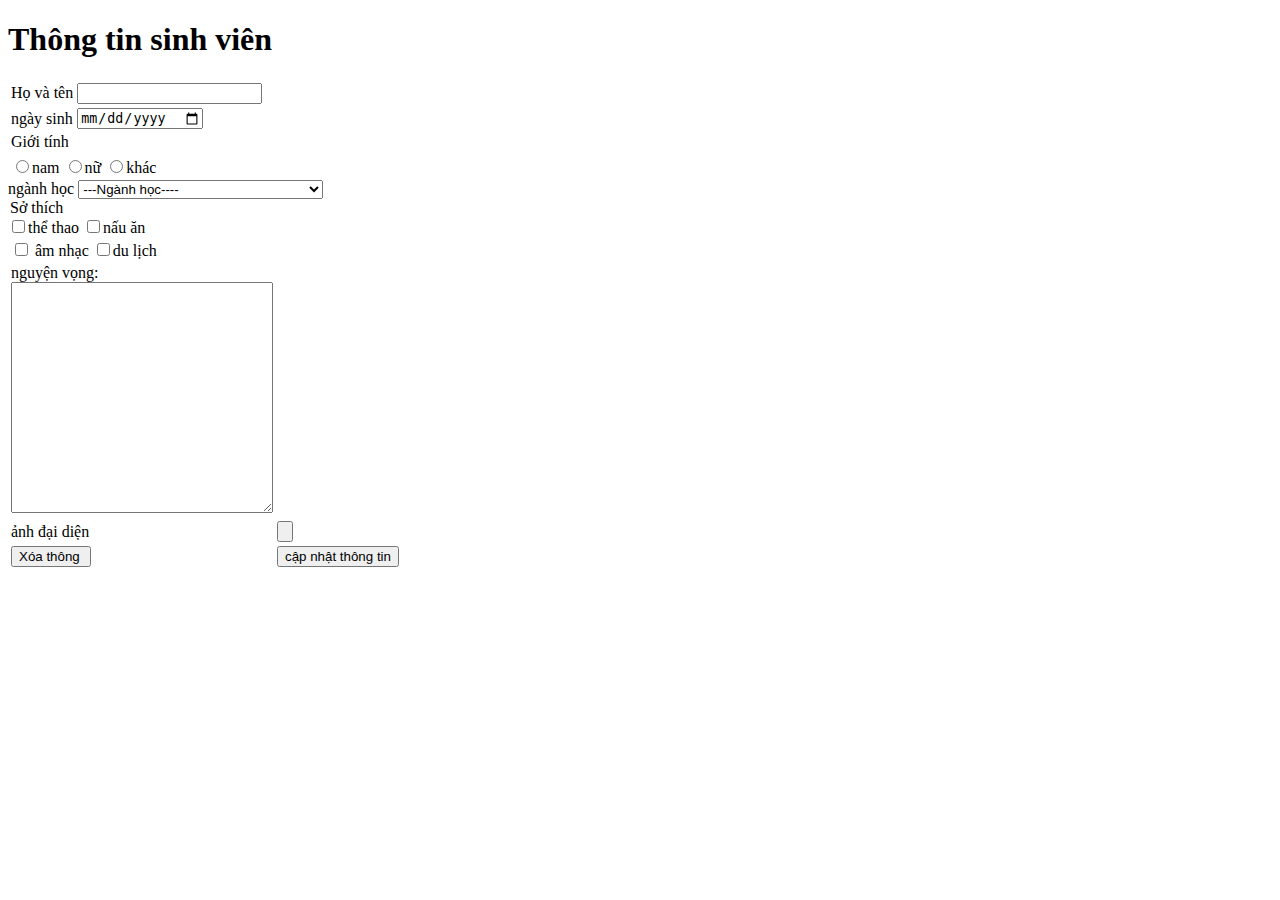
<file: index1.html>
<!DOCTYPE html>
<html lang="en">
<head>
    <meta charset="UTF-8">
    <meta name="viewport" content="width=device-width, initial-scale=1.0">
    <title>thông tin sinh viên</title>
</head>
<body>
    <h1>Thông tin sinh viên</h1>
    <form action="capnhatthanhcong.html" method="post">
        <table>
            <tr>
                <td>Họ và tên</td>
                <td><input type="text" name="textboc" value="" planceholder="Họ và tên"></td>
            </tr>
            <tr>
                <td>ngày sinh</td>
                <td><input type="date" name="date" value="date"></td>
            </tr>
            <tr>
                <td>Giới tính</td>
                <table>
                <td>
                       <input type="radio" name="gt" id="">nam
                        <input type="radio" name="gt" id="">nữ
                        <input type="radio" name="gt" id="">khác
                  </table>
                </td>
            </tr>

            <tr>
                <td>ngành học </td>
                <td>
                    <select name="" id="">
                        <option value="">---Ngành học----</option>
                         <option value="">công nghệ thông tin (liên kết đài loan)</option>
                          <option value="">công nghệ thông tin </option>
                           <option value="">khoa học máy tính</option>
                            <option value="">thiết kế đôg họa</option>
                    </select>
                </td>
            </tr>
            <tr>
                <td></td>
                <legend>Sở thích</legend>
                <td>
                    <table>
                    <input type="checkbox" name="" id="" checker="">thể thao
                    <input type="checkbox" name="" id="">nấu ăn</td>
            </tr>
            <tr>
                <td>
                    <input type="checkbox" name="" id=""> âm nhạc
                    <input type="checkbox" name="" id="">du lịch</td>
            </tr>
            <tr>
                <td lospan="2">
                    nguyện vọng: <br>
                    <textarea cols="30" rows="15" name="" id=""></textarea>
                </td>
                <tr>
                    <td>ảnh đại diện</td>
                    <td><input type="button" value=""></td>
                </tr>
            </tr>
            <tr>
                <td><input type="reset" value="Xóa thông "></td>
                <td><input type="submit" value="cập nhật thông tin"></td>
            </tr>

        </table>
            <tr>
                <td></td>
                <td></td>
            </tr>
            <tr>
                <td></td>
                <td></td>
            </tr>
            <tr>
                <td></td>
                <td></td>
            </tr>
        </table>
    </form>
</body>
</html>
</file>
